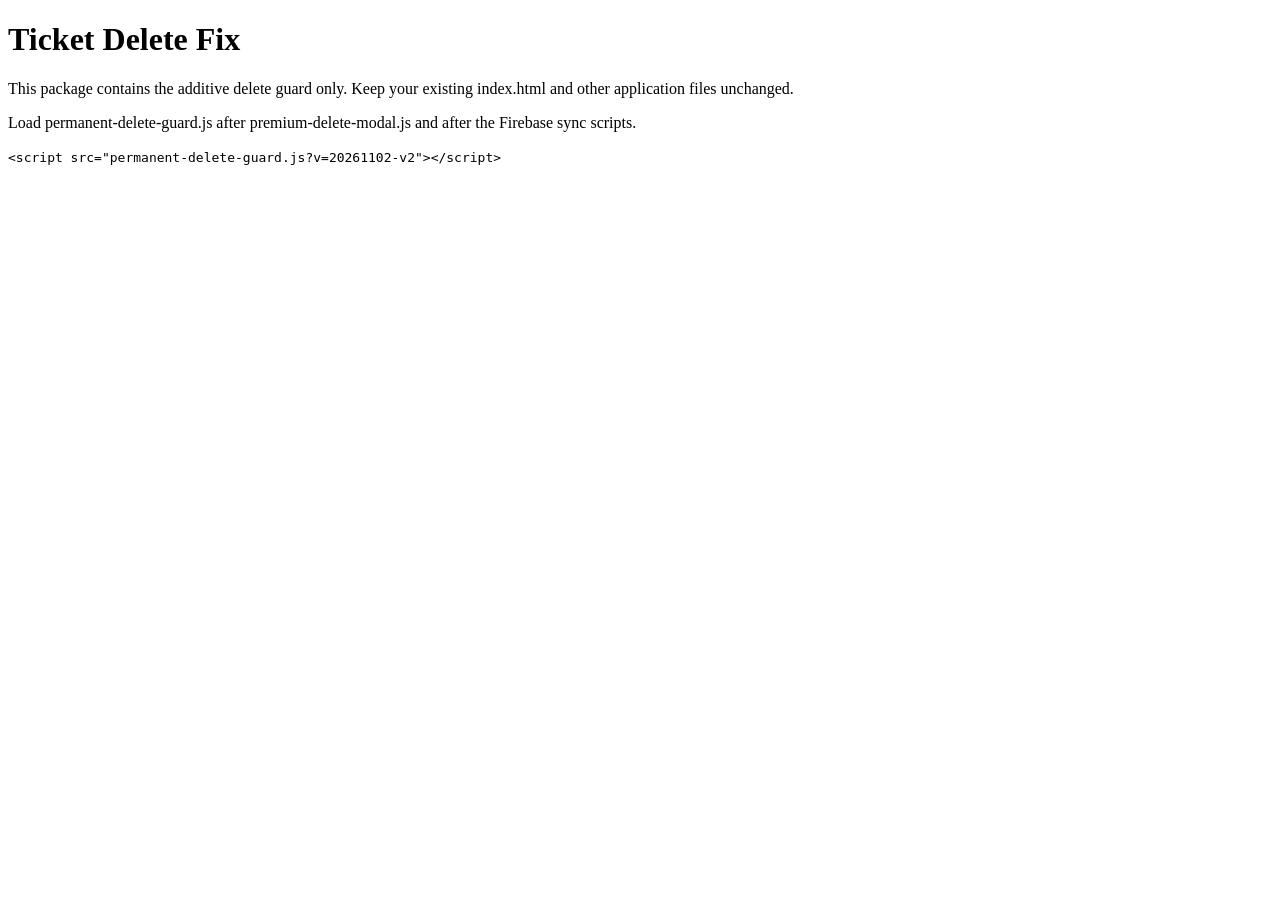
<file: INSTALL.html>
<!DOCTYPE html>
<html lang="en">
<head>
  <meta charset="UTF-8">
  <meta name="viewport" content="width=device-width, initial-scale=1.0">
  <title>Ticket Delete Fix - Installation</title>
</head>
<body>
  <h1>Ticket Delete Fix</h1>
  <p>This package contains the additive delete guard only. Keep your existing index.html and other application files unchanged.</p>
  <p>Load permanent-delete-guard.js after premium-delete-modal.js and after the Firebase sync scripts.</p>
  <code>&lt;script src="permanent-delete-guard.js?v=20261102-v2"&gt;&lt;/script&gt;</code>
</body>
</html>
</file>
